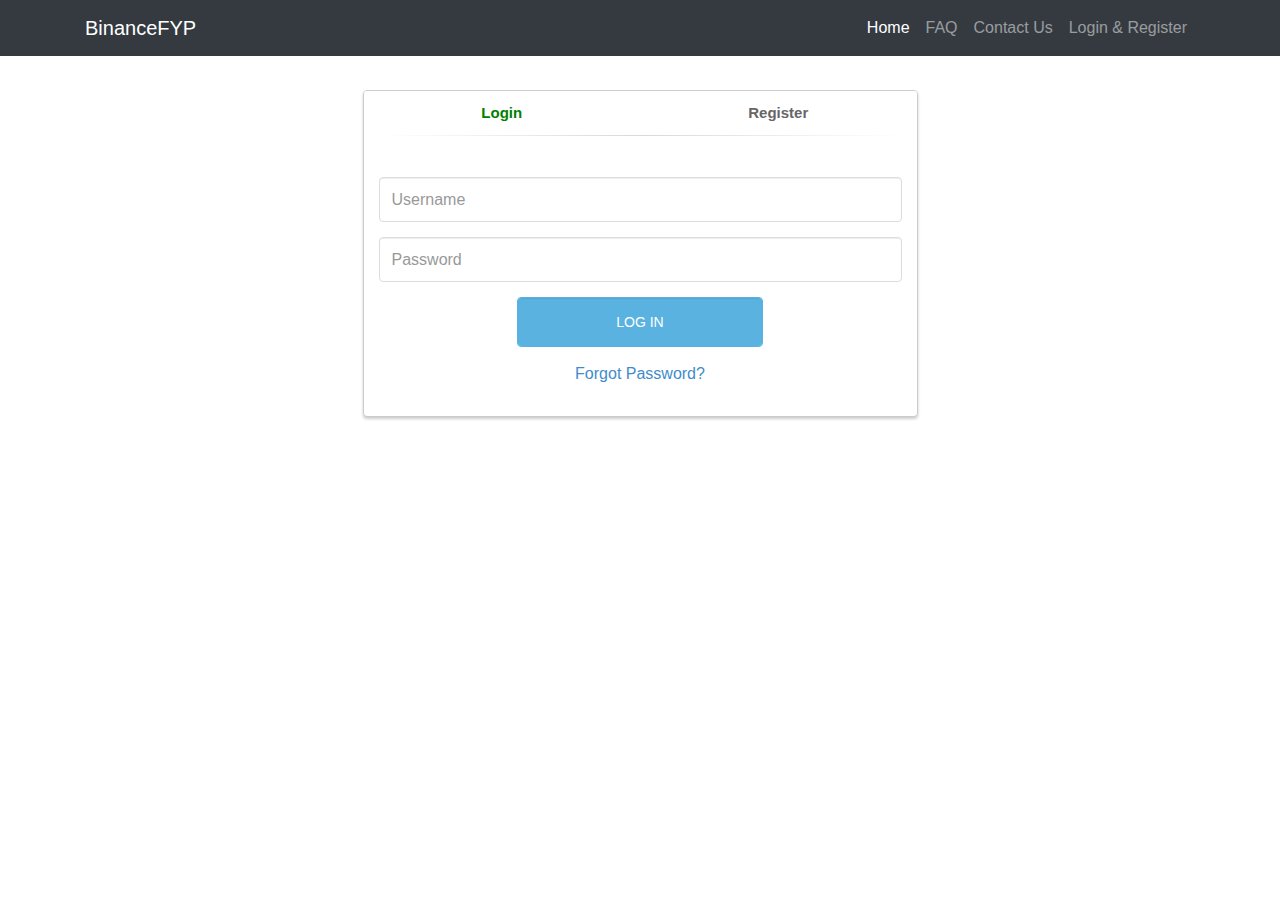
<file: pages/login/login.html>
<!DOCTYPE html>
<html>
<head>
	<title>Login - Register</title>
</head>
<!--css-->
<!--nav(TRIGGERED)-->
<link href="../../css/bootstrap-3.3.0/bootstrap.css" rel="stylesheet" id="bootstrap-css">
<link href="../../css/login-css/login.css" rel="stylesheet" id="login-css">
<!--js-->
<script type="text/javascript" src="../../js/jquery-3.3.1/jquery-3.3.1.min.js"></script>
<script type="text/javascript" src="../../js/bootstrap-4.0.0/bootstrap.min.js"></script>
<script>
$(function() {
  $('#login-form-link').click(function(e) {
		$("#login-form").delay(100).fadeIn(100);
 		$("#register-form").fadeOut(100);
		$('#register-form-link').removeClass('new-active');
		$(this).addClass('new-active');
  		e.preventDefault();
	});
  $('#register-form-link').click(function(e) {
		$("#register-form").delay(100).fadeIn(100);
 		$("#login-form").fadeOut(100);
		$('#login-form-link').removeClass('new-active');
		$(this).addClass('new-active');
		e.preventDefault();
	});
});
$(document).ready(function(){
	//checking the error redirect
	$("#span").hide();
	$("#span-2").hide();
	var urlparams = new URLSearchParams(window.location.search);
	if(urlparams.has('password')){
		if(urlparams.get('password')=="wrong"){
			$("#span").show().children("h4").append("Incorrect password.");
			$("#cross").attr("height","15").attr("width","15").attr("src","../../src/cross.png").attr("align","right").attr("alt","Cross").attr("hspace","5").css("margin","2px");
		}
	}else if(urlparams.has('username')){
		if(urlparams.get('username')=='wrong'){
			$("#span").show().children("h4").append("Incorrect username.");
			$("#cross").attr("height","15").attr("width","15").attr("src","../../src/cross.png").attr("align","right").attr("alt","Cross").attr("hspace","5").css("margin","2px");
		}
	}

	$("#cross").click(function(){
		$("#span").delay(30).fadeOut(200);
	});
});
/* nav(TRIGGERED)*/

$("#register-form").submit(function(){
		if($("#new-email").val().equals(null)||$("#new-username").val().equals("")||$("#new-password").val().equals("")||$("#new-confirm-password").val().equals("")){
			if($("#new-email").val().equals("")){
				$("#new-email").css("background-color","#FFDCE0");
			}else if($("#new-username").val().equals("")){
				$("#new-username").css("background-color","#FFDCE0");
			}else if($("#new-password").val().equals("")){
				$("#new-password").css("background-color","#FFDCE0");
			}else if($("#new-confirm-password").val().equals("")){
				$("#new-confirm-password").css("background-color","#FFDCE0");
			}
			console.log("1");
			return false;
		}else{
			if($("#new-confirm-password").text()===$("#password").text()){
				console.log("2");
				return true;
			}else{
				$("#span").show().children("h4").append("password incorrect.");
				$("#cross").attr("height","15").attr("width","15").attr("src","../../src/cross.png").attr("align","right").attr("alt","Cross").attr("hspace","5").css("margin","2px");
				console.log("3");
				return false;
			}
		}
});
</script>
<style>
	.panel-login > .panel-heading a.new-active{
		color:green;
	}
	html {
    overflow: -moz-scrollbars-vertical;
    overflow-y: scroll;
	}

</style>


<!--content-->
<body>
	<!--nav-->
	<nav class="navbar navbar-expand-lg navbar-dark bg-dark fixed-top">
		<div class="container">
			<a class="navbar-brand" href="../index.html">BinanceFYP</a>
			<button class="navbar-toggler" type="button" data-toggle="collapse" data-target="#navbarResponsive" aria-controls="navbarResponsive" aria-expanded="false" aria-label="Toggle navigation">
				<span class="navbar-toggler-icon"></span>
			</button>
			<div class="collapse navbar-collapse" id="navbarResponsive">
				<ul class="navbar-nav ml-auto">
					<li class="nav-item active">
						<a class="nav-link" href="../index.html">Home<span class="sr-only">(current)</span></a></li>
					<li class="nav-item">
						<a class="nav-link" href="../other/faq">FAQ</a></li>
					<li class="nav-item">
						<a class="nav-link" href="../other/faq?p=cu">Contact Us</a></li>
					<li class="nav-item">
						<a class="nav-link" href="#">Login & Register</a></li>
				</ul>
			</div>
		</div>
	</nav>
<!--body-->
  <div class="container2">
    <div class="row">
      <div class="col-md-6 col-md-offset-3">
        <div class="panel panel-login">
          <div class="panel-heading">
            <div class="row">
              <div class="col-xs-6">
                <a href="#" class="new-active a" id="login-form-link">Login</a>
              </div>
              <div class="col-xs-6">
                <a href="#" class="a" id="register-form-link">Register</a>
              </div>
            </div>
            <hr>
          </div>
          <div class="panel-body">
            <div class="row">
              <div class="col-lg-12">
                <form id="login-form" action="login-loading.php" method="post" role="form" style="display: block;">
									<div class="form-group text-center" style="background-color:#FFDCE0">
										<div id="span">
											<h4 class="text-center" style="display:inline;border-radius:2px;"></h4>
											<img id="cross"></img>
										</div>
									</div>
                  <div class="form-group">
                    <input type="text" name="old-username" id="old-username" tabindex="1" class="form-control" placeholder="Username" value="">
                  </div>
                  <div class="form-group">
                    <input type="password" name="old-password" id="old-password" tabindex="2" class="form-control" placeholder="Password">
                  </div>
									<!-- later
	                  <div class="form-group text-center">
	                    <input type="checkbox" tabindex="3" class="" name="remember" id="remember">
	                    <label for="remember"> Remember Me</label>
	                  </div>
									-->
                  <div class="form-group">
                    <div class="row">
                      <div class="col-sm-6 col-sm-offset-3">
                        <input type="submit" name="login-submit" id="login-submit" tabindex="4" class="form-control btn btn-login" value="Log In">
                      </div>
                    </div>
                  </div>
                  <div class="form-group">
                    <div class="row">
                      <div class="col-lg-12">
                        <div class="text-center">
                          <a href="https://recover" tabindex="5" class="forgot-password a">Forgot Password?</a>
                        </div>
                      </div>
                    </div>
                  </div>
                </form>
                <form id="register-form" action="login-register.php" method="post" role="form" style="display: none;">
									<div class="form-group text-center" style="background:#FFDCE0">
										<div id="span-2">
											<h4 class="text-center" style="display:inline;border-radius:2px;"></h4>
											<img id="cross"></img>
										</div>
									</div>
                  <div class="form-group">
                    <input type="text" name="new-username" id="new-username" tabindex="1" class="form-control" placeholder="Username" value="">
                  </div>
                  <div class="form-group">
                    <input type="email" name="new-email" id="new-email" tabindex="1" class="form-control" placeholder="Email Address" value="">
                  </div>
                  <div class="form-group">
                    <input type="password" name="new-password" id="new-password" tabindex="2" class="form-control" placeholder="Password">
                  </div>
                  <div class="form-group">
                    <input type="password" name="new-confirm-password" id="new-confirm-password" tabindex="2" class="form-control" placeholder="Confirm Password">
                  </div>
                  <div class="form-group">
                    <div class="row">
                      <div class="col-sm-6 col-sm-offset-3">
                        <input type="submit" name="register-submit" id="register-submit" tabindex="4" class="form-control btn btn-register" value="Register Now">
                      </div>
                    </div>
                  </div>
                </form>
              </div>
            </div>
          </div>
        </div>
      </div>
    </div>
  </div>
</body>
</html>
</file>
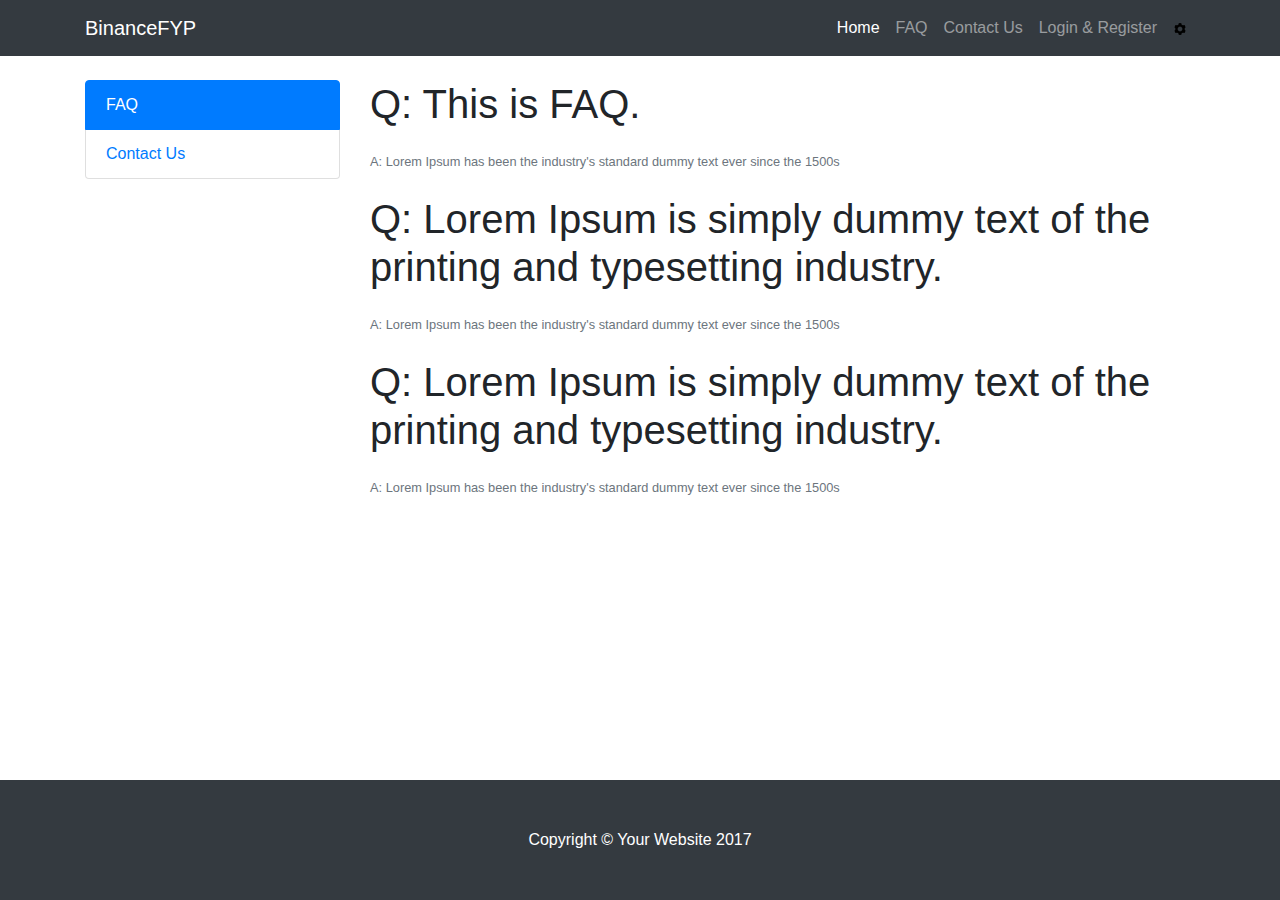
<file: pages/other/faq.html>
<!DOCTYPE>
<html>
<head>
  <title>BinanceFYP</title>
</head>
<!-- CSS -->
<link href="../../css/bootstrap-4.1.1/bootstrap.min.css" rel="stylesheet">
<link href="../../css/index-css/index.css" rel="stylesheet">
<!-- JS -->
<script src="../../js/jquery-3.3.1/jquery-3.3.1.min.js"></script>
<script>
$(document).ready(function(){
  $("#content2").fadeOut(0);
  $("#span1").click(function(){
    $(this).addClass("active");
    $("#span2").removeClass("active");
		$("#content1").delay(99).fadeIn(100);
 		$("#content2").fadeOut(100);
  });
  $("#span2").click(function(){
    $(this).addClass("active");
    $("#span1").removeClass("active");
		$("#content2").delay(99).fadeIn(100);
 		$("#content1").fadeOut(100);
  });
  var urlparams = new URLSearchParams(window.location.search);
  if(urlparams.has('p')){
    if(urlparams.get('p')=="cu"){
      $("#span2").addClass("active");
      $("#span1").removeClass("active");
  		$("#content2").fadeIn(0);
   		$("#content1").fadeOut(0);
    }
  }
});
</script>
<body>
    <!-- Navigation -->
    <nav class="navbar navbar-expand-lg navbar-dark bg-dark fixed-top">
      <div class="container">
        <a class="navbar-brand" href="../index.html">BinanceFYP</a>
        <button class="navbar-toggler" type="button" data-toggle="collapse" data-target="#navbarResponsive" aria-controls="navbarResponsive" aria-expanded="true" aria-label="Toggle navigation">
          <span class="navbar-toggler-icon"></span>
        </button>
        <div class="collapse navbar-collapse" id="navbarResponsive">
          <ul class="navbar-nav ml-auto">
            <li class="nav-item">
              <a class="nav-link active" href="../index.html">Home
                <span class="sr-only">(current)</span>
              </a>
            </li>
            <li class="nav-item">
              <a class="nav-link" href="#">FAQ</a>
            </li>
            <li class="nav-item">
              <a class="nav-link" href="#">Contact Us</a>
            </li>
            <li class="nav-item">
              <a class="nav-link" href="../login/login.html">Login & Register</a>
            </li>
            <li class="nav-item dropdown">
              <img class="nav-link dropdown-toggle" id="navbarDropdown" src="../../src/gear.png" role="button" data-toggle="dropdown" aria-haspopup="true" height="30px" width="30px" style="margin-top:5.5px;" alt="setting"></img>
              <div class="dropdown-menu" aria-labelledby="navbarDropdown">
                <div class="dropdown-item">
                  <a>
                  Night Shifting
                  </a>
                  <a>
                    <label class="switch" style="margin-bottom:0rem;">
                      <input type="checkbox" checked>
                      <span class="slider round"></span>
                    </label>
                  </a>
                </div>
              </div>
            </li>
          </ul>
        </div>
      </div>
    </nav>
    <!--container-->
    <div class="container">
      <div class="row">
        <div class="col-lg-3">
          <h1 class="my-4"></h1>
          <div class="list-group">
            <a href="#" class="list-group-item active a" id="span1">FAQ</a>
            <a href="#" class="list-group-item a" id="span2">Contact Us</a>
          </div>
        </div>
        <div class="col-lg-9">
          <span id="content1">
            <div>
              <h1 class="my-4">Q: This is FAQ.</h1>
              <small class="text-muted">A: Lorem Ipsum has been the industry's standard dummy text ever since the 1500s</small>
            </div>
            <div>
              <h1 class="my-4">Q: Lorem Ipsum is simply dummy text of the printing and typesetting industry.</h1>
              <small class="text-muted">A: Lorem Ipsum has been the industry's standard dummy text ever since the 1500s</small>
            </div>
            <div>
              <h1 class="my-4">Q: Lorem Ipsum is simply dummy text of the printing and typesetting industry.</h1>
              <small class="text-muted">A: Lorem Ipsum has been the industry's standard dummy text ever since the 1500s</small>
            </div><br/>
          </span>
          <span id="content2">
            <div>
              <h1 class="my-4">Q: This is ContactUs.</h1>
              <small class="text-muted">A: Lorem Ipsum has been the industry's standard dummy text ever since the 1500s</small>
            </div>
            <div>
              <h1 class="my-4">Q: Lorem Ipsum is simply dummy text of the printing and typesetting industry.</h1>
              <small class="text-muted">A: Lorem Ipsum has been the industry's standard dummy text ever since the 1500s</small>
            </div>
            <div>
              <h1 class="my-4">Q: Lorem Ipsum is simply dummy text of the printing and typesetting industry.</h1>
              <small class="text-muted">A: Lorem Ipsum has been the industry's standard dummy text ever since the 1500s</small>
            </div><br/>
          </span>
        </div>
      </div>
    </div>
    <!-- Footer -->
    <footer class="py-5 bg-dark fixed-bottom">
      <div class="container">
        <p class="m-0 text-center text-white">Copyright &copy; Your Website 2017</p>
      </div>
      <!-- /.container -->
    </footer>

    <!-- Bootstrap core JavaScript -->
    <script src="../../js/bootstrap-4.1.1/bootstrap.bundle.min.js"></script>

  </body>
</html>
</file>
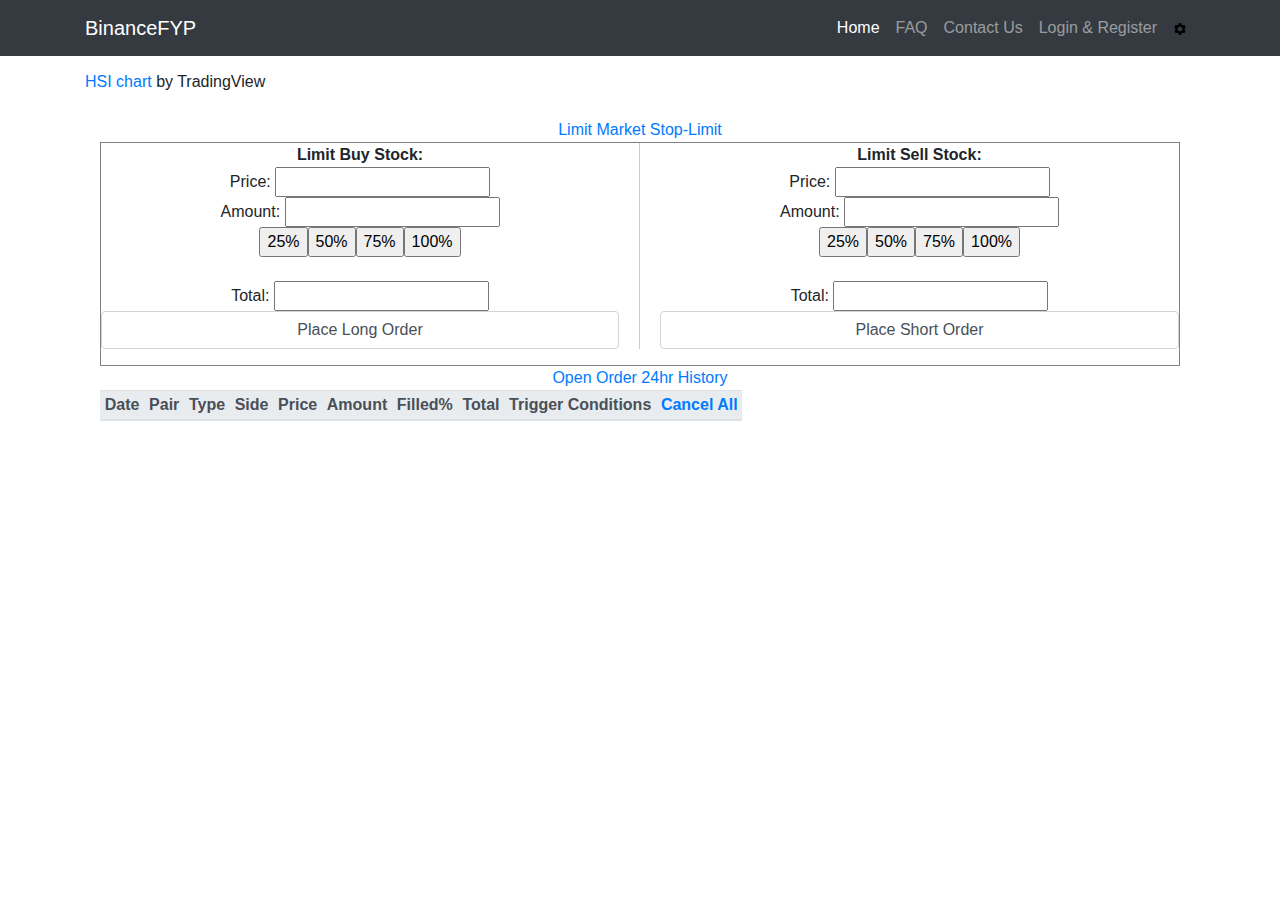
<file: pages/stock/test.html>
<html>
<meta charset="utf-8"/>
<head>
 <title></title>
</head>
<link href="../../css/bootstrap-4.1.1/bootstrap.min.css" rel="stylesheet">
<style>
br {
 content: "";
 margin: 1em;
 display: block;
 margin-bottom: -12px;
}
button{
 margin-left:8px;
}
body{
 padding-top: 70px;
}
</style>
<script src="../../js/jquery-3.3.1/jquery-3.3.1.min.js"></script>
<script src="../../js/bootstrap-4.0.0/bootstrap.min.js"></script>
<body>
 <input type="hidden" id="coin">
 <input type="hidden" id="stockValue">
 <input type="hidden" id="price">
 <input type="hidden" id="stock">
 <input type="hidden" id="balance">
 <script>
 var defaultBalance = 10000;
 var coin = 10000;
 var current = 50;
 var stock = 0;
 var stockValue = stock*current;

 function gaga(){
  current += 1;
  $("#pricetest").text(current);
  $("#stockValuetest").text(current*stock);
  $("#MarketLPrice").text(current);
  $("#MarketSPrice").text(current);
  stockValue = stock*current;
  defaultBalance = stockValue + coin;
  console.log("stock="+stock+",stockValue="+stockValue);
  trig();
  $("#balance").val(defaultBalance);
  $("#stockValue").val(stockValue);
 }
 function gamgam(){
  current -= 1;
  $("#pricetest").text(current);
  $("#stockValuetest").text(current*stock);
  $("#MarketLPrice").text(current);
  $("#MarketSPrice").text(current);
  stockValue = stock*current;
  console.log("stock="+stock+",stockValue="+stockValue);
  trig();
  $("#balance").val(defaultBalance);
  $("#stockValue").val(stockValue);
 }
 document.getElementById("coin").value = coin;
 document.getElementById("price").value = current;
 $("#MarketLPrice").val(current);
 $("#MarketSPrice").val(current);
 document.getElementById("stock").value = stock;
 document.getElementById("stockValue").value = stockValue;
 document.getElementById("balance").value = defaultBalance;
 function trig(){
  var r = $("#OpenOrder tbody tr");
  var str_store = "";
  var p=0,a=0,t=0;
  for(var i=1;i<r.length+1;i++){
   str_store = document.getElementById('OpenOrder').rows[i].cells[2].innerHTML;
   p = parseFloat(document.getElementById('OpenOrder').rows[i].cells[4].innerHTML);
   a = parseFloat(document.getElementById('OpenOrder').rows[i].cells[5].innerHTML);
   t = parseFloat(document.getElementById('OpenOrder').rows[i].cells[7].innerHTML);
   if(str_store === "Long Limit"){
    if(current<=p){
     //filled
     document.getElementById('24hrHistory').rows[i].cells[4].innerHTML = current;
     document.getElementById('24hrHistory').rows[i].cells[6].innerHTML = "Filled Order";
     document.getElementById('24hrHistory').rows[i].cells[9].innerHTML = "Triggered";
     document.getElementById('24hrHistory').rows[i].cells[10].innerHTML = "Filled";
     console.log("ready-remove-long:row"+i);
     r[i-1].remove();
     //coin,price,stock
     var x,z;
     x = (document.getElementById('coin').value =parseFloat(document.getElementById('coin').value) - t);
     z = (document.getElementById('stock').value =parseFloat(document.getElementById('stock').value) + a);

     //print
     $("#cointest").text(parseFloat(x));
     $("#stocktest").text(parseFloat(z));
     $("#coin").val(parseFloat(x));
     $("#stock").val(parseFloat(z));
     coin = parseFloat(x);
     stock = parseFloat(z);
     stockValue = stock*current;
     $("#stockValue").val(stockValue);
     $("#stockValuetest").text(parseFloat(z*current));
    }
   }else if(str_store === "Short Limit"){
    if(current>=p){
     //filled
     document.getElementById('24hrHistory').rows[i].cells[4].innerHTML = current;
     document.getElementById('24hrHistory').rows[i].cells[6].innerHTML = "Filled Order";
     document.getElementById('24hrHistory').rows[i].cells[9].innerHTML = "Triggered";
     document.getElementById('24hrHistory').rows[i].cells[10].innerHTML = "Filled";
     console.log("ready-remove-short:row"+i);
     r[i-1].remove();
     //coin,price,stock
     var x,z;
     x = (document.getElementById('coin').value =parseFloat(document.getElementById('coin').value) + t);
     z = (document.getElementById('stock').value =parseFloat(document.getElementById('stock').value) - a);
     //print
     $("#cointest").text(parseFloat(x));
     $("#stocktest").text(parseFloat(z));
     $("#coin").val(parseFloat(x));
     $("#stock").val(parseFloat(z));
     coin = parseFloat(x);
     stock = parseFloat(z);
     stockValue = stock*current;
     $("#stockValue").val(stockValue);
     $("#stockValuetest").text(parseFloat(z*current));
    }
   }else{
    x = (document.getElementById('coin').value =parseFloat(document.getElementById('coin').value) + t);
    z = (document.getElementById('stock').value =parseFloat(document.getElementById('stock').value) - a);
    coin = parseFloat(x);
    stock = parseFloat(z);
    stockValue = stock*current;
    defaultBalance = stockValue + coin;
    $("#stockValuetest").text(parseFloat(z*current));
    $("#stockValue").val(stockValue);
    // TODO:stop-limit
   }
  }
 }
 </script>
 <nav class="navbar navbar-expand-lg navbar-dark bg-dark fixed-top">
  <div class="container">
   <a class="navbar-brand" href="../index.html">BinanceFYP</a>
   <button class="navbar-toggler" type="button" data-toggle="collapse" data-target="#navbarResponsive" aria-controls="navbarResponsive" aria-expanded="true" aria-label="Toggle navigation">
    <span class="navbar-toggler-icon"></span>
   </button>
   <div class="collapse navbar-collapse" id="navbarResponsive">
    <ul class="navbar-nav ml-auto">
     <li class="nav-item">
      <a class="nav-link active" href="../index.html">Home
       <span class="sr-only">(current)</span>
      </a>
     </li>
     <li class="nav-item">
      <a class="nav-link" href="../other/faq.html">FAQ</a>
     </li>
     <li class="nav-item">
      <a class="nav-link" href="../other/faq.html?p=cu">Contact Us</a>
     </li>
     <li class="nav-item">
      <a class="nav-link" href="../login/login.html">Login & Register</a>
     </li>
     <li class="nav-item dropdown">
      <img class="nav-link dropdown-toggle" id="navbarDropdown" src="../../src/gear.png" role="button" data-toggle="dropdown" aria-haspopup="true" height="30px" width="30px" style="margin-top:5.5px;" alt="setting"></img>
      <div class="dropdown-menu" aria-labelledby="navbarDropdown">
       <div class="dropdown-item" style="visibility:none;">
        <a>
         Night Shifting
        </a>
        <a>
         <label class="switch" style="margin-bottom:0rem;">
          <input type="checkbox">
          <span class="slider round"></span>
         </label>
        </a>
       </div>
      </div>
     </li>
    </ul>
   </div>
  </div>
 </nav>
 <div class="container">
  <!-- <div class="col-lg-6 col-md-6 col-md-offset-6">
   var you have $<span id="cointest"><script>document.write($("#coin").val());</script></span>(stock value:$<span id="stockValuetest"><script>document.write($("#stockValue").val());</script></span>)<br/>
   var fake current price <br/><h2 class="text-center"style="color:red"><span id="pricetest"><script>document.write($("#price").val());</script></span></h2><button onclick="gaga();">+</button><button onclick="gamgam();">-</button><br/>
   var you have stock <span id="stocktest"><script>document.write($("#stock").val());</script></span>.
  </div> -->
  <!-- TradingView Widget BEGIN -->
  <div class="tradingview-widget-container">
   <div id="tradingview_b0bed"></div>
   <div class="tradingview-widget-copyright"><a href="https://www.tradingview.com/symbols/INDEX-HSI/" rel="noopener" target="_blank"><span class="blue-text">HSI chart</span></a> by TradingView</div>
   <script type="text/javascript" src="https://s3.tradingview.com/tv.js"></script>
   <script type="text/javascript">
   new TradingView.widget({
    "width": 1200,
    "height": 600,
    "symbol": "INDEX:HSI",
    "interval": "D",
    "timezone": "Etc/UTC",
    "theme": "Light",
    "style": "1",
    "locale": "en",
    "toolbar_bg": "#f1f3f6",
    "enable_publishing": false,
    "allow_symbol_change": true,
    "container_id": "social",
    "hide_side_toolbar": false,
    "show_popup_button": true,
    "news":[
     "stockwits",
     "headlines"
    ]
   });
   </script>
  </div>
  <!-- TradingView Widget END -->
  <!-- this is limit -->
  <div class="col-lg-12 text-center">
   <div class="col-md-12 col-md-offset-12">
    <div class="panel text-center">
     <div class="panel-heading">
      <br/>
      <a href="#" class="a active" id="aLimit">Limit</a>
      <a href="#" class="a" id="aMarket">Market</a>
      <a href="#" class="a" id="aStopLimit">Stop-Limit</a>
     </div>
     <div class="panel-body">
      <div class="row" style="border:1px solid gray;">
       <form id="formLimitLong" style="width:50%;display: block;padding-right:20px; border-right: 1px solid #ccc;">
        <b>Limit Buy Stock:</b><br/>
        Price: <input type="text" id="limitLPrice" class="price" required/><br/>
        Amount: <input type="text" id="limitLAmount" class="amount" required/><br/>
        <div><input type="button" value="25%" class="b025"/><input type="button" value="50%" class="b050"/><input type="button" value="75%" class="b075"/><input type="button" value="100%" class="b100"/></div><br/>
        Total: <input type="text" id="limitLTotal" class="total" readonly/><br/>
        <input type="button" onclick="LimitLong()" class="form-control btn-login" value="Place Long Order" id="limitBuy"/>
       </form>
       <form id="formLimitShort" style="width:50%;display: block;padding-left:20px">
        <b>Limit Sell Stock:</b><br/>
        Price: <input type="text" id="limitSPrice" class="price" required/><br/>
        Amount: <input type="text" id="limitSAmount" class="amount" required/><br/>
        <div><input type="button" value="25%" class="s025"/><input type="button" value="50%" class="s050"/><input type="button" value="75%" class="s075"/><input type="button" value="100%" class="s100"/></div><br/>
        Total: <input type="text" id="limitSTotal" class="total" readonly/><br/>
        <input type="button" onclick="LimitShort()" class="form-control btn-login" value="Place Short Order" id="limitSell"/>
       </form>
       <!-- this is market -->
       <form id="formMarketLong" style="display: none;padding-right:20px; border-right: 1px solid #ccc;">
        <b>Market Buy Stock:</b><br/>
        Price: <input type="text" id="MarketLPrice" class="price" readonly/><br/>
        Amount: <input type="text" id="MarketLAmount"class="amount" required/><br/>
        <div><input type="button" value="25%" class="b025"/><input type="button" value="50%" class="b050"/><input type="button" value="75%" class="b075"/><input type="button" value="100%" class="b100"/></div><br/>
        <input type="button" onclick="MarketLong()" class="form-control btn-login" value="Place Long Order" id="MarketBuy"/>
       </form>
       <form id="formMarketShort" style="display: none;padding-left:20px">
        <b>Market Sell Stock:</b><br/>
        Price: <input type="text" id="MarketSPrice" class="price" readonly/><br/>
        Amount: <input type="text" id="MarketSAmount" class="amount" required/><br/>
        <div><input type="button" value="25%" class="s025"/><input type="button" value="50%" class="s050"/><input type="button" value="75%" class="s075"/><input type="button" value="100%" class="s100"/></div><br/>
        <input type="button" onclick="MarketShort()" class="form-control btn-login" value="Place Short Order" id="MarketSell"/>
       </form>
       <!-- this is stop-limit -->
       <form id="formstopLimitLong" style="display: none;padding-right:20px; border-right: 1px solid #ccc;">
        <b>Stop Limit Buy Stock:</b><br/>
        Stop: <input type="text" id="stopLimitLStop" value="0" required/><br/>
        Limit: <input type="text" id="stopLimitLLimit" value="0" required/><br/>
        Amount: <input type="text" id="stopLimitLAmount" class="amount" value="0" required/><br/>
        <div><input type="button" value="25%" class="b025"/><input type="button" value="50%" class="b050"/><input type="button" value="75%" class="b075"/><input type="button" value="100%" class="b100"/></div><br/>
        Total: <input type="text" id="stopLimitLTotal" class="total" readonly/><br/>
        <input type="submit" class="form-control btn-login" value="Place Stop Long Order" id="StopLimitBuy"/>
       </form>
       <form id="formStopLimitShort" style="display: none;padding-left:20px">
        <b>Stop Limit Sell Stock:</b><br/>
        Stop: <input type="text" id="stopLimitSStop" value="0" required/><br/>
        Limit: <input type="text" id="stopLimitSLimit" value="0" required/><br/>
        Amount: <input type="text" id="stopLimitSAmount" class="amount" value="0" required/><br/>
        <div><input type="button" value="25%" class="s025"/><input type="button" value="50%" class="s050"/><input type="button" value="75%" class="s075"/><input type="button" value="100%" class="s100"/></div><br/>
        Total: <input type="text" id="stopLimitSTotal" class="total" readonly/><br/>
        <input type="submit" class="form-control btn-login" value="Place Stop Short Order" id="StopLimitBuy"/>
       </form>
      </div>
     </div>
    </div>
   </div>
   <div class="col-md-12 col-md-offset-12">
    <div class="panel">
     <div class="panel-heading">
      <a href="#" class="a active" id="aOOrder">Open Order</a>
      <a href="#" class="a" id="a24History">24hr History</a>
     </div>
     <div class="panel-body">
      <div class="row">
       <table width="100%" class="table table-sm" id="OpenOrder" style="display: block;">
        <thead class="thead-light">
         <tr>
          <th scope="col">Date</th>
          <th scope="col">Pair</th>
          <th scope="col">Type</th>
          <th scope="col">Side</th>
          <th scope="col">Price</th>
          <th scope="col">Amount</th>
          <th scope="col">Filled%</th>
          <th scope="col">Total</th>
          <th scope="col">Trigger Conditions</th>
          <th scope="col"><a href="#" onclick="cancelAllOrder()">Cancel All</a></th>
         </tr>
        </thead>
        <tbody></tbody>
       </table>
       <table width="100%" class="table table-sm" id="24hrHistory" style="display: none;">
        <thead class="thead-light">
         <tr>
          <th scope="col">Date</th>
          <th scope="col">Pair</th>
          <th scope="col">Type</th>
          <th scope="col">Side</th>
          <th scope="col">Average</th>
          <th scope="col">Price</th>
          <th scope="col">Filled</th>
          <th scope="col">Amount</th>
          <th scope="col">Total</th>
          <th scope="col">Trigger Conditions</th>
          <th scope="col">Status</th>
         </tr>
        </thead>
        <tbody></tbody>
       </table>
      </div>
     </div>
    </div>
   </div>
  </div>
 </body>
 <script src="../../js/customize/order/order.js"></script>
 <script>
 $(function(){
  $("#aOOrder").click(function(e){
   $("#OpenOrder").delay(100).fadeIn(100);
   $("#24hrHistory").fadeOut(100);
   $('#a24History').removeClass('active');
   $(this).addClass('active');
   e.preventDefault();
  });

  $("#a24History").click(function(e){
   $("#24hrHistory").delay(100).fadeIn(100);
   $("#OpenOrder").fadeOut(100);
   $('#aOOrder').removeClass('active');
   $(this).addClass('active');
   e.preventDefault();
  });

  $("#aLimit").click(function(e){
   $("#formLimitLong").delay(100).fadeIn(100);
   $("#formLimitShort").delay(100).fadeIn(100);
   $("#formMarketLong").fadeOut(100);
   $("#formMarketShort").fadeOut(100);
   $("#formstopLimitLong").fadeOut(100);
   $("#formStopLimitShort").fadeOut(100);
   $('#aMarket').removeClass('active');
   $('#aStopLimit').removeClass('active');
   $(this).addClass('active');
   e.preventDefault();
  });
  $("#aMarket").click(function(e){
   $("#formMarketLong").delay(100).fadeIn(100);
   $("#formMarketShort").delay(100).fadeIn(100);
   $("#formLimitLong").fadeOut(100);
   $("#formLimitShort").fadeOut(100);
   $("#formstopLimitLong").fadeOut(100);
   $("#formStopLimitShort").fadeOut(100);
   $('#aLimit').removeClass('active');
   $('#aStopLimit').removeClass('active');
   $(this).addClass('active');
   e.preventDefault();
  });
  $("#aStopLimit").click(function(e){
   $("#formstopLimitLong").delay(100).fadeIn(100);
   $("#formStopLimitShort").delay(100).fadeIn(100);
   $("#formLimitLong").fadeOut(100);
   $("#formLimitShort").fadeOut(100);
   $("#formMarketLong").fadeOut(100);
   $("#formMarketShort").fadeOut(100);
   $('#aLimit').removeClass('active');
   $('#aMarket').removeClass('active');
   $(this).addClass('active');
   e.preventDefault();
  });

 });
 </script>
 </html>
</file>
<file: css/login-css/login.css>
body {
    padding-top: 90px;
}
.panel-login {
	border-color: #ccc;
	-webkit-box-shadow: 0px 2px 3px 0px rgba(0,0,0,0.2);
	-moz-box-shadow: 0px 2px 3px 0px rgba(0,0,0,0.2);
	box-shadow: 0px 2px 3px 0px rgba(0,0,0,0.2);
}
.panel-login>.panel-heading {
	color: #00415d;
	background-color: #fff;
	border-color: #fff;
	text-align:center;
}
.panel-login>.panel-heading a{
	text-decoration: none;
	color: #666;
	font-weight: bold;
	font-size: 15px;
	-webkit-transition: all 0.1s linear;
	-moz-transition: all 0.1s linear;
	transition: all 0.1s linear;
}
.panel-login>.panel-heading a.active{
	color: #029f5b;
	font-size: 18px;
}
.panel-login>.panel-heading hr{
	margin-top: 10px;
	margin-bottom: 0px;
	clear: both;
	border: 0;
	height: 1px;
	background-image: -webkit-linear-gradient(left,rgba(0, 0, 0, 0),rgba(0, 0, 0, 0.15),rgba(0, 0, 0, 0));
	background-image: -moz-linear-gradient(left,rgba(0,0,0,0),rgba(0,0,0,0.15),rgba(0,0,0,0));
	background-image: -ms-linear-gradient(left,rgba(0,0,0,0),rgba(0,0,0,0.15),rgba(0,0,0,0));
	background-image: -o-linear-gradient(left,rgba(0,0,0,0),rgba(0,0,0,0.15),rgba(0,0,0,0));
}
.panel-login input[type="text"],.panel-login input[type="email"],.panel-login input[type="password"] {
	height: 45px;
	border: 1px solid #ddd;
	font-size: 16px;
	-webkit-transition: all 0.1s linear;
	-moz-transition: all 0.1s linear;
	transition: all 0.1s linear;
}
.panel-login input:hover,
.panel-login input:focus {
	outline:none;
	-webkit-box-shadow: none;
	-moz-box-shadow: none;
	box-shadow: none;
	border-color: #ccc;
}
.btn-login {
	background-color: #59B2E0;
	outline: none;
	color: #fff;
	font-size: 14px;
	height: auto;
	font-weight: normal;
	padding: 14px 0;
	text-transform: uppercase;
	border-color: #59B2E6;
}
.btn-login:hover,
.btn-login:focus {
	color: #fff;
	background-color: #53A3CD;
	border-color: #53A3CD;
}
.forgot-password {
	text-decoration: underline;
	color: #888;
}
.forgot-password:hover,
.forgot-password:focus {
	text-decoration: underline;
	color: #666;
}

.btn-register {
	background-color: #1CB94E;
	outline: none;
	color: #fff;
	font-size: 14px;
	height: auto;
	font-weight: normal;
	padding: 14px 0;
	text-transform: uppercase;
	border-color: #1CB94A;
}
.btn-register:hover,
.btn-register:focus {
	color: #fff;
	background-color: #1CA347;
	border-color: #1CA347;
}
</file>
<file: css/index-css/index.css>
/*!
 * Start Bootstrap - Shop Homepage (https://startbootstrap.com/template-overviews/shop-homepage)
 * Copyright 2013-2017 Start Bootstrap
 * Licensed under MIT (https://github.com/BlackrockDigital/startbootstrap-shop-homepage/blob/master/LICENSE)
 */

body {
  padding-top: 54px;
}

@media (min-width: 992px) {
  body {
    padding-top: 56px;
  }
}
</file>
